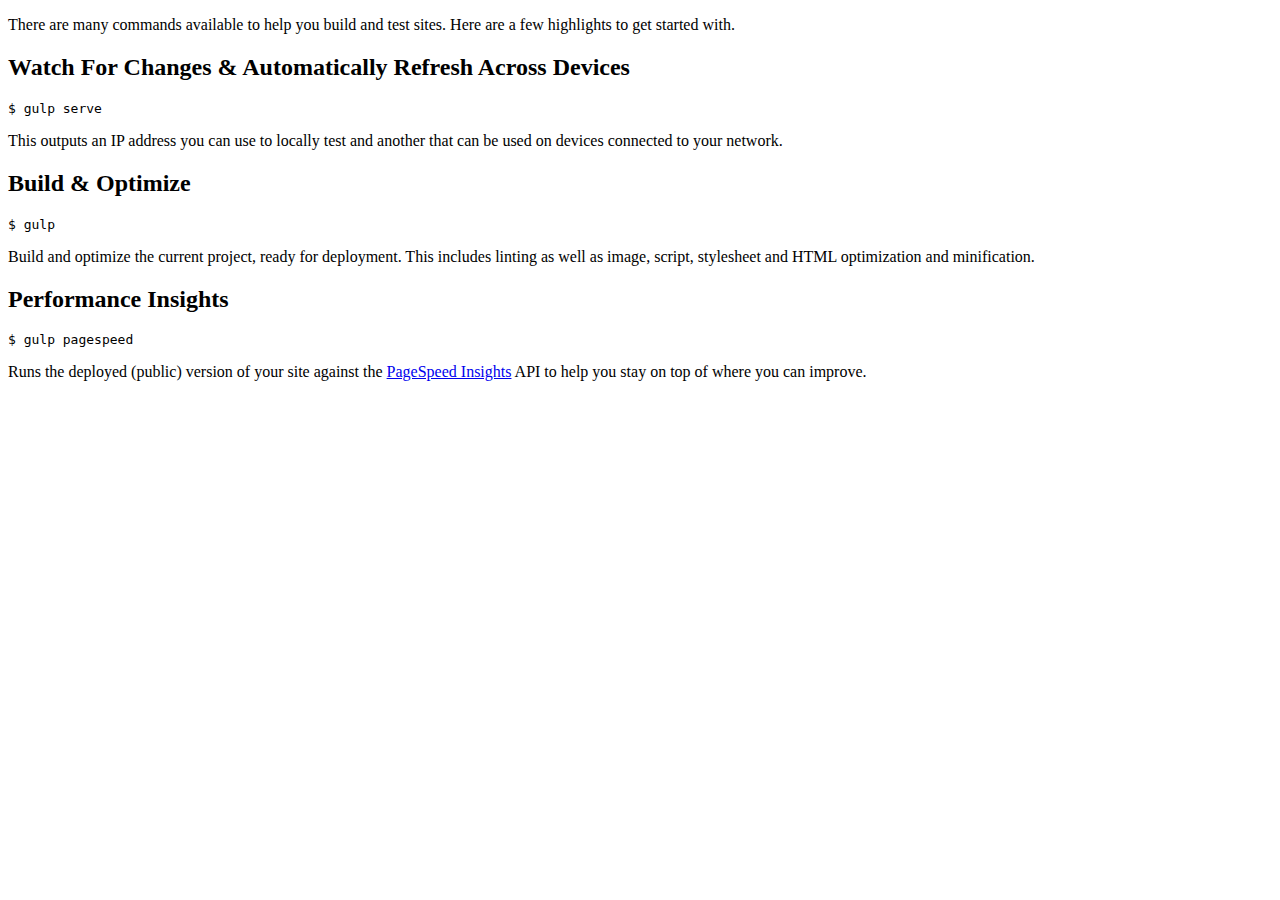
<file: site/docs/commands.html>
<!DOCTYPE html>
<html xmlns="http://www.w3.org/1999/xhtml" lang="en">
<head>
	<meta charset="utf-8"/>
</head>
<body>

<p>There are many commands available to help you build and test sites. Here are a few highlights to get started with.</p>

<h2 id="watchforchangesautomaticallyrefreshacrossdevices">Watch For Changes &amp; Automatically Refresh Across Devices</h2>

<pre><code class="sh">$ gulp serve
</code></pre>

<p>This outputs an IP address you can use to locally test and another that can be used on devices connected to your network.</p>

<h2 id="buildoptimize">Build &amp; Optimize</h2>

<pre><code class="sh">$ gulp
</code></pre>

<p>Build and optimize the current project, ready for deployment.
This includes linting as well as image, script, stylesheet and HTML optimization and minification.</p>

<h2 id="performanceinsights">Performance Insights</h2>

<pre><code class="sh">$ gulp pagespeed
</code></pre>

<p>Runs the deployed (public) version of your site against the <a href="https://developers.google.com/speed/pagespeed/insights/">PageSpeed Insights</a> API to help you stay on top of where you can improve.</p>

</body>
</html>
</file>
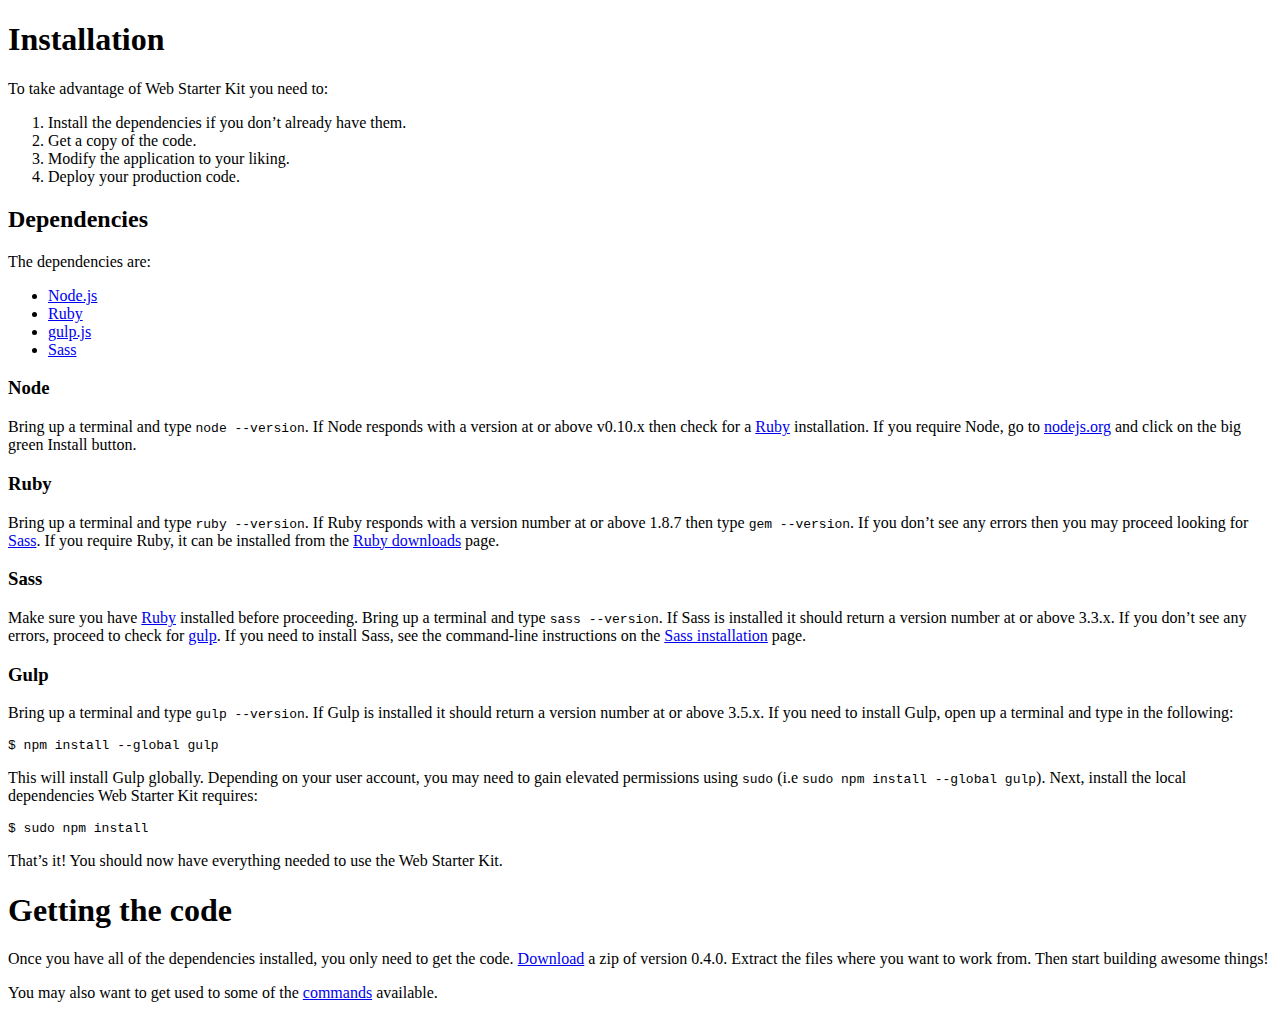
<file: site/docs/install.html>
<!DOCTYPE html>
<html xmlns="http://www.w3.org/1999/xhtml" lang="en">
<head>
	<meta charset="utf-8"/>
</head>
<body>

<h1 id="installation">Installation</h1>

<p>To take advantage of Web Starter Kit you need to:</p>

<ol>
<li>Install the dependencies if you don&#8217;t already have them.</li>
<li>Get a copy of the code.</li>
<li>Modify the application to your liking.</li>
<li>Deploy your production code.</li>
</ol>

<h2 id="dependencies">Dependencies</h2>

<p>The dependencies are:</p>

<ul>
<li><a href="http://nodejs.org">Node.js</a></li>
<li><a href="https://www.ruby-lang.org/">Ruby</a></li>
<li><a href="http://gulpjs.com">gulp.js</a></li>
<li><a href="http://sass-lang.com/install">Sass</a></li>
</ul>

<h3 id="node">Node</h3>

<p>Bring up a terminal and type <code>node --version</code>.
If Node responds with a version at or above v0.10.x then check for a <a href="#ruby">Ruby</a> installation.
If you require Node, go to <a href="http://nodejs.org/">nodejs.org</a> and click on the big green Install button.</p>

<h3 id="ruby">Ruby</h3>

<p>Bring up a terminal and type <code>ruby --version</code>.
If Ruby responds with a version number at or above 1.8.7 then type <code>gem --version</code>.
If you don&#8217;t see any errors then you may proceed looking for <a href="#sass">Sass</a>.
If you require Ruby, it can be installed from the <a href="https://www.ruby-lang.org/en/downloads/">Ruby downloads</a> page.</p>

<h3 id="sass">Sass</h3>

<p>Make sure you have <a href="#ruby">Ruby</a> installed before proceeding.
Bring up a terminal and type <code>sass --version</code>.
If Sass is installed it should return a version number at or above 3.3.x.
If you don&#8217;t see any errors, proceed to check for <a href="#gulp">gulp</a>.
If you need to install Sass, see the command-line instructions on the <a href="http://sass-lang.com/install">Sass installation</a> page.</p>

<h3 id="gulp">Gulp</h3>

<p>Bring up a terminal and type <code>gulp --version</code>.
If Gulp is installed it should return a version number at or above 3.5.x.
If you need to install Gulp, open up a terminal and type in the following:</p>

<pre><code class="sh">$ npm install --global gulp
</code></pre>

<p>This will install Gulp globally. Depending on your user account, you may need to gain elevated permissions using <code>sudo</code> (i.e <code>sudo npm install --global gulp</code>). Next, install the local dependencies Web Starter Kit requires:</p>

<pre><code class="sh">$ sudo npm install
</code></pre>

<p>That&#8217;s it! You should now have everything needed to use the Web Starter Kit.</p>

<h1 id="gettingthecode">Getting the code</h1>

<p>Once you have all of the dependencies installed, you only need to get the code.
<a href="https://github.com/google/web-starter-kit/archive/v0.4.0.zip">Download</a> a zip of version 0.4.0.
Extract the files where you want to work from.
Then start building awesome things!</p>

<p>You may also want to get used to some of the <a href="commands.md">commands</a> available.</p>

</body>
</html>
</file>
